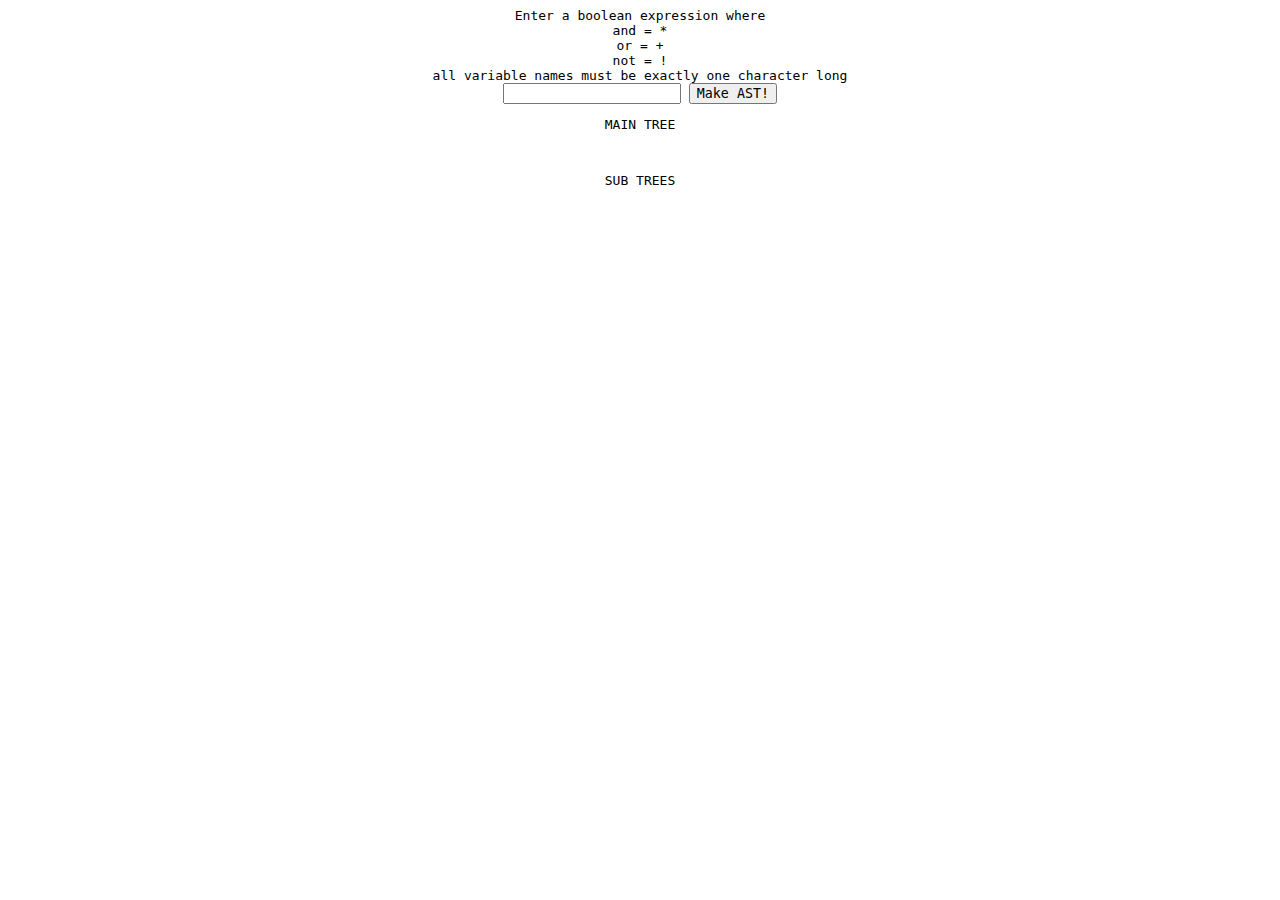
<file: extraCredit.html>
<!DOCTYPE html>
<html lang="en">

<head>
    <meta charset="UTF-8">
    <meta name="viewport" content="width=device-width, initial-scale=1.0">
    <title>Extra Credit</title>
    <link rel="stylesheet" href="/styles/global_styles.css">
    <link rel="stylesheet" href="/styles/extraCredit.css">
</head>

<body>
    <div>
        <label for="inputExpression">Enter a boolean expression where<br>
            and = *<br>
            or = +<br>
            not = !<br>
            all variable names must be exactly one character long</label>
    </div>
    <input id="inputExpression" type="text">
    <button id="inputExpressionButton">Make AST!</button>
    <main>
        
        <p>MAIN TREE</p>
        <div class="table_container" id="treeContainer"></div>
        <p>SUB TREES</p>
        <div id="treePartsContainer"></div>
    </main>

    <script type="module" src='./scripts/extraCredit.js'></script>


</body>

</html>
</file>
<file: styles/global_styles.css>
:root {
    --major: #15BAEA;
    --minor: #154FEA;
    --accent: #15EAB0;
    --correct: #15ea15;
    --incorrect: #ff5f43;
  }

*{
    font-family: monospace;
    text-align: center;
    box-sizing: border-box;
}

.overline {
    text-decoration: overline;
}
</file>
<file: styles/extraCredit.css>
*{
    font-family: monospace;
    text-align: center;
    box-sizing: border-box;

}

th {
    justify-content: center;
}


.constant, .binary_operator, .unary_operator {
    text-align:center;
    display:inline-block;
    border: 1px solid black;
    font-size: 25px;
    line-height: 25px;
    height:30px;
    width:30px;
    border-radius: 50%;
    margin:5px;
}

.table_container {
    position: relative;
}

.binary_operator {
    background-color: rgb(60, 255, 0);
}

.unary_operator{
    background-color: rgb(247, 244, 68);
}

.constant {
    background-color: rgb(0, 162, 255);
}

#treeContainer, #treePartsContainer {
    display: inline-block;
    justify-self: center;
    justify-content: center;
}

svg {
    position: absolute;
    left: 0px;
    top: 0px;
    z-index: -1;
}
</file>
